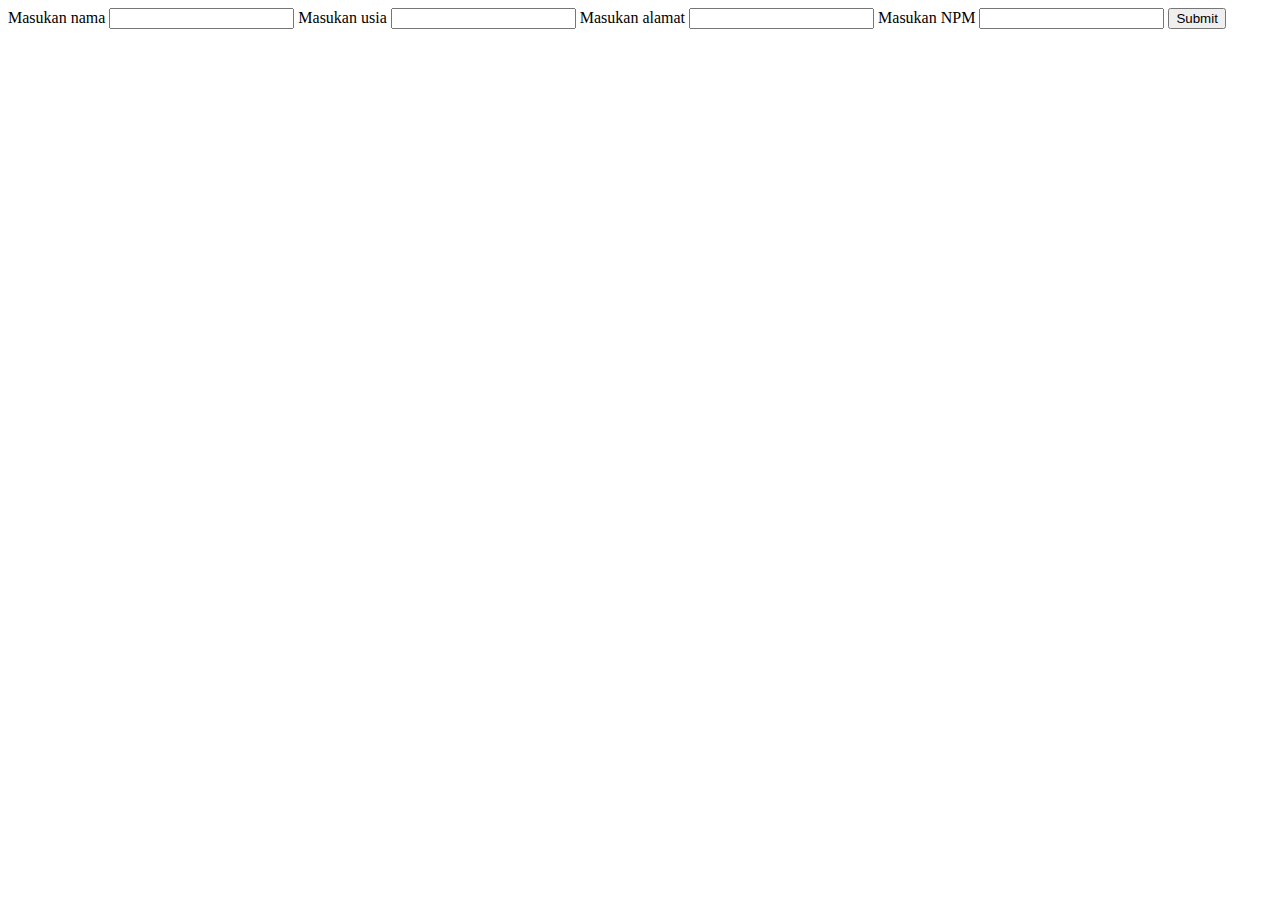
<file: pertemuan11/index.html>
<!DOCTYPE html>
<html lang="en">

<head>
    <meta charset="UTF-8">
    <meta name="viewport" content="width=device-width, initial-scale=1.0">
    <title>Document</title>
</head>

<body>
    <form method="post" action="tampil.php">
        <label>Masukan nama</label>
        <input type="text" name="nama">

        <label>Masukan usia</label>
        <input type="text" name="usia">

        <label>Masukan alamat</label>
        <input type="text" name="alamat">

        <label>Masukan NPM</label>
        <input type="text" name="npm">

        <input type="submit">
    </form>
</body>

</html>
</file>
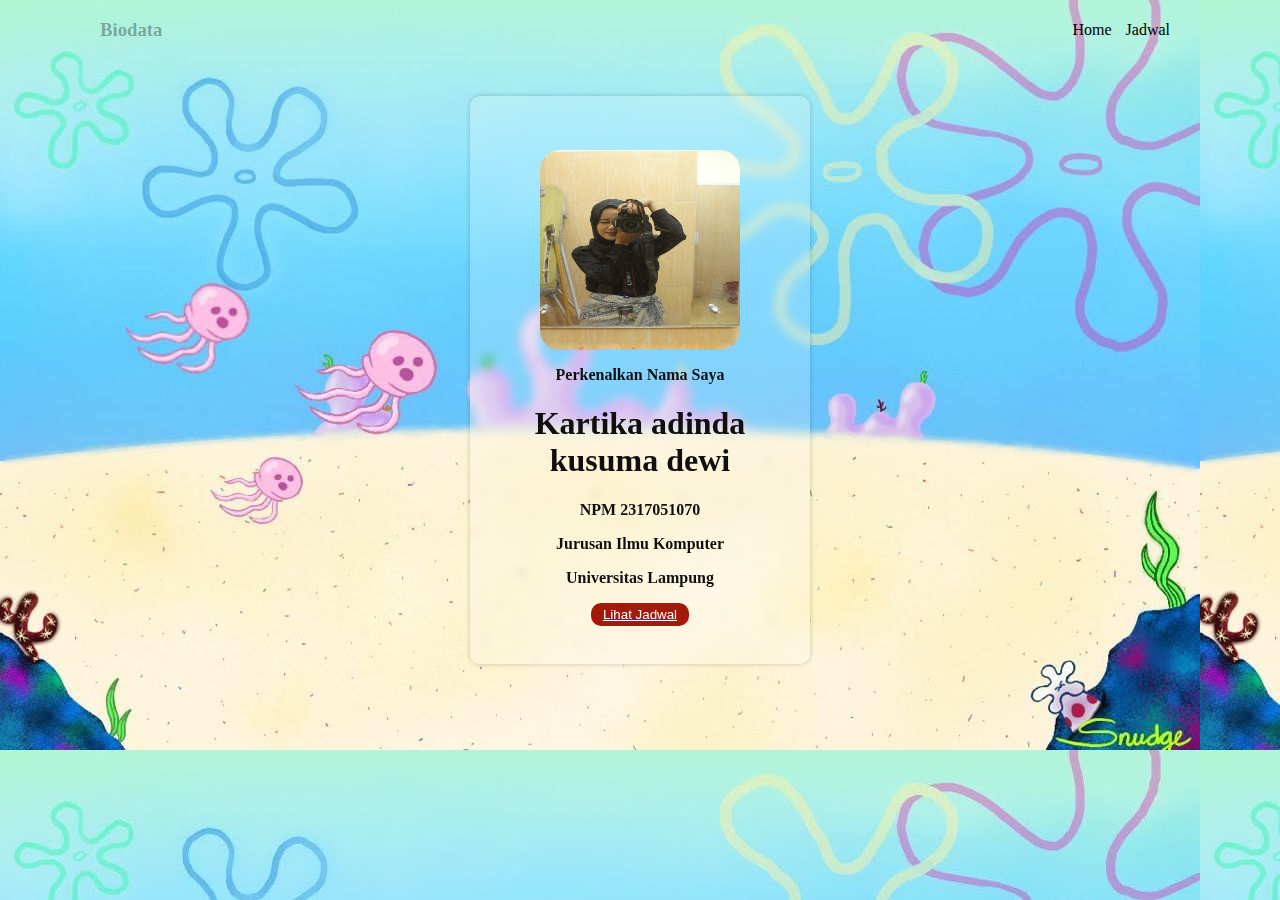
<file: kuispemweb/index1.html>
<!DOCTYPE html>
<html lang="en">
<head>
    <meta name="viewport" content="width=device-width, initial-scale=1.0">
    <link rel="stylesheet" href="style.css">
</head>
<body>
    <div id="header">
        <h3>Biodata</h3>
    </div>
    <div id="nav">
        <ul>
            <li><a href="hal1.html">Home</a></li>
            <li><a href="hal2.html">Jadwal</a></li>
        </ul>
    </div>
    <br><br>
        <center>
        <div class="blurbghal1"><br>
            <p><center><img src="foto dinda.jpg" width="200" height="200"</center></p>
        <div class="teks">
            <p><b><center>Perkenalkan Nama Saya</center></b></p>
            <p><center><h1>Kartika adinda kusuma dewi</h1></center></p>
            <p><b><center>NPM 2317051070</center></b></p>
            <p><b><center>Jurusan Ilmu Komputer</center></b></p>
            <p><b><center>Universitas Lampung</center></b></p>
        </div>
    <form action="hal2.html" method="POST">
        <button class="tombol">
            <a href="index2.html" style="color: white;">Lihat Jadwal</a>
        </button>
    </form>
    <br>
    </div>
    </center>
</body>
</file>
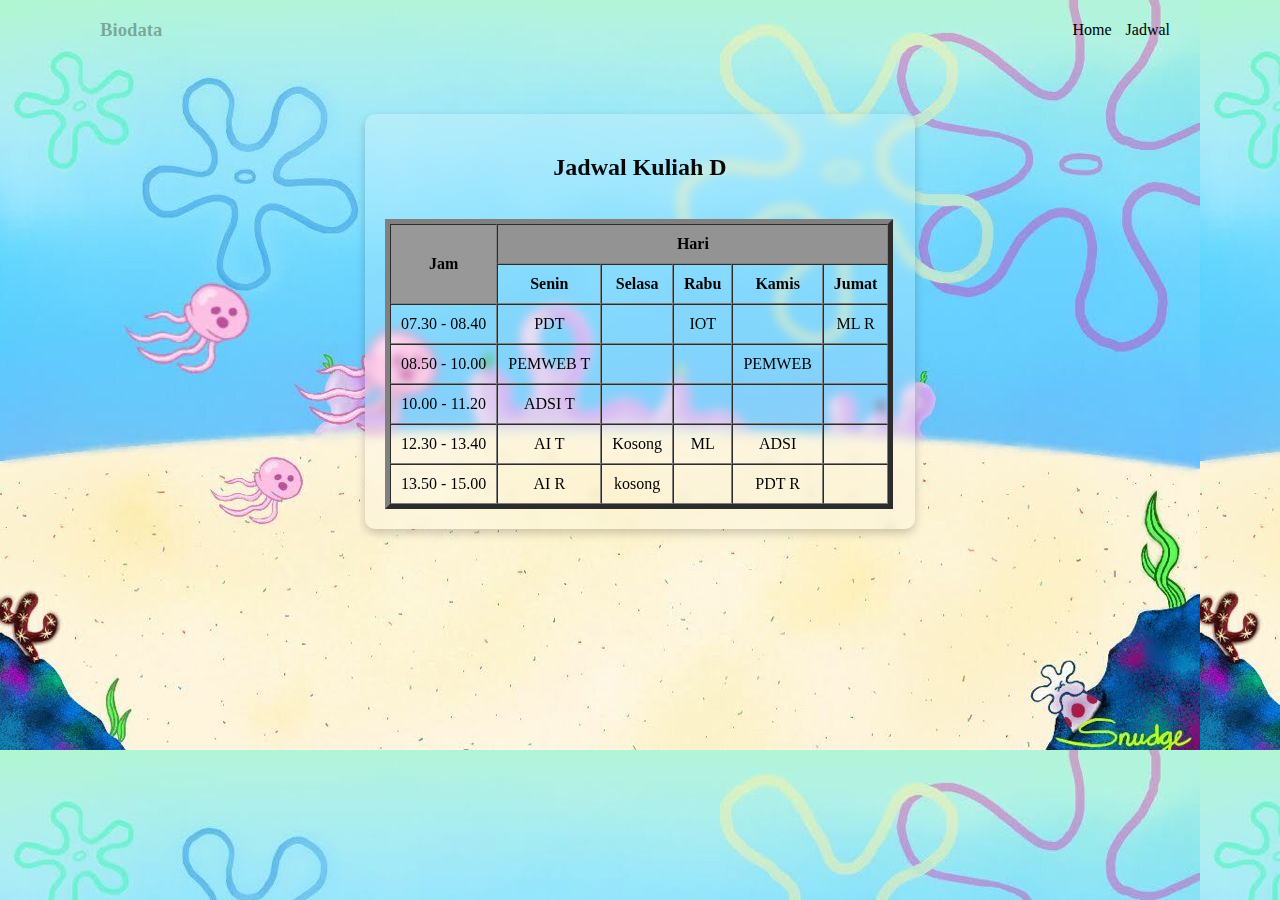
<file: kuispemweb/index2.html>
<!DOCTYPE html>
<html lang="en">
<head>
    <meta charset="UTF-8">
    <meta name="viewport" content="width=device-width, initial-scale=1.0">
    <link rel="stylesheet" href="style.css ">
</head>
<body>
    <div id="header">
        <h3>
            Biodata
        </h3>
    </div>
    <div id="nav">
        <ul>
            <li><a href="index1.html">Home</a></li>
            <li><a href="hal2.html">Jadwal</a></li>
        </ul>
    </div>
    <br><br><br>
    <center>
    <div class="blurbgjadwal">
        <div class="Jadwal">
            <h2><center>Jadwal Kuliah D</center></h2>
            <br><table border="5" cellspacing="0" cellpadding="10">
                <tr>
                    <th rowspan="2">Jam</th>
                    <th colspan="5">Hari</th>
                </tr>
                <tr>
                    <th>Senin</th>
                    <th>Selasa</th>
                    <th>Rabu</th>
                    <th>Kamis</th>
                    <th>Jumat</th>
                </tr>
                <tr>
                    <td>07.30 - 08.40</td>
                    <td>PDT</td>
                    <td></td>
                    <td>IOT</td>
                    <td></td>
                    <td>ML R</td>
                </tr>
                <tr>
                    <td>08.50 - 10.00</td>
                    <td>PEMWEB T</td>
                    <td></td>
                    <td></td>
                    <td>PEMWEB</td>
                    <td></td>
                </tr>
                <tr>
                    <td>10.00 - 11.20</td>
                    <td>ADSI T</td>
                    <td></td>
                    <td></td>
                    <td></td>
                    <td></td>
                </tr>
                <tr>
                    <td>12.30 - 13.40</td>
                    <td>AI T</td>
                    <td>Kosong</td>
                    <td>ML</td>
                    <td>ADSI</td>
                    <td></td>
                </tr>
                <tr>
                    <td>13.50 - 15.00</td>
                    <td>AI R</td>
                    <td>kosong</td>
                    <td></td>
                    <td>PDT R</td>
                    <td></td>
                </tr>
            </table>
        </div>
    </center></div>
</body>
</html>
</file>
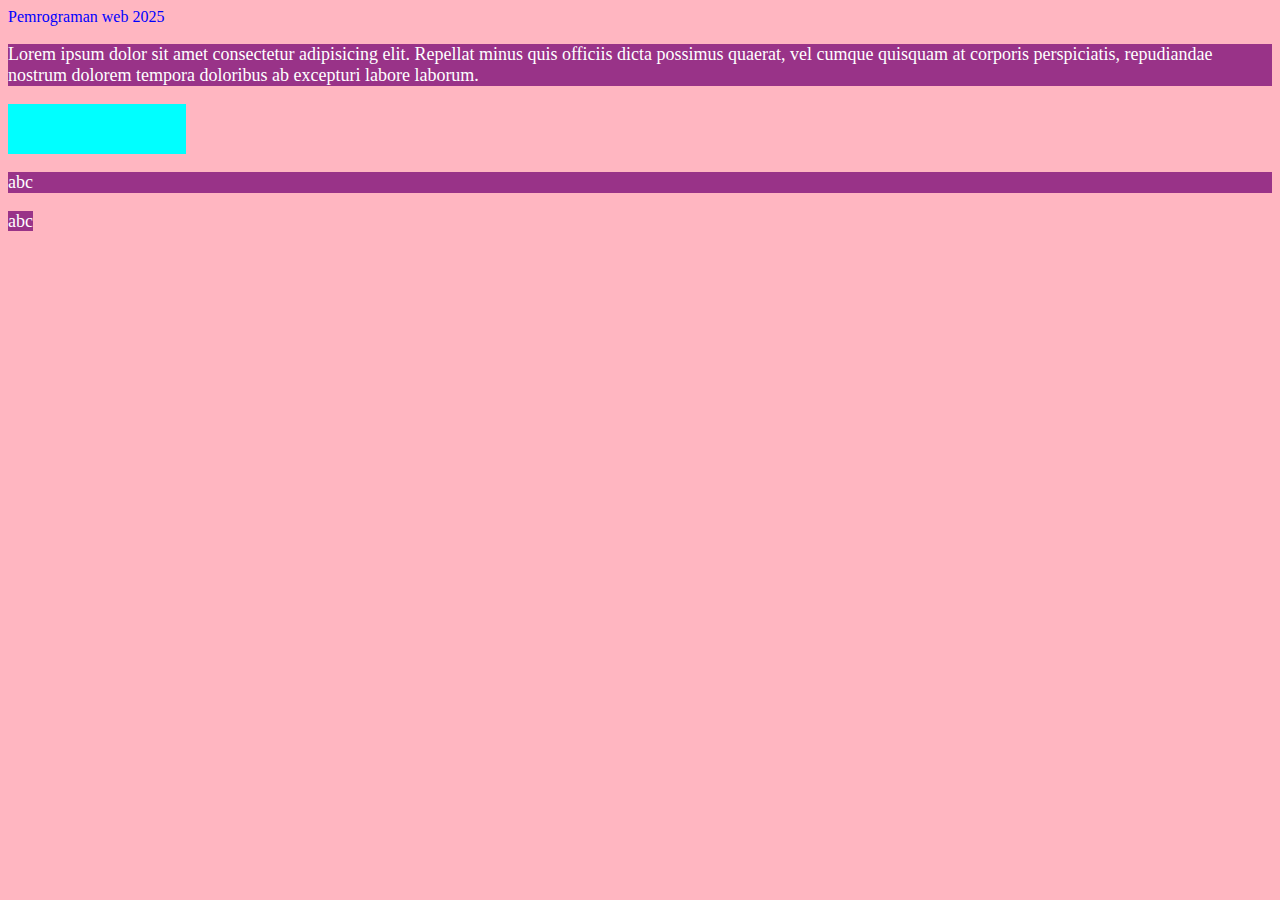
<file: pertemuan 4/index1.html>
<!DOCTYPE html>
<html lang="en">
<head>
    <meta charset="UTF-8">
    <meta name="viewport" content="width=device-width, initial-scale=1.0">
    <title>Pertemuan 4</title>
    <style>
        body{
            background: lightpink;
            color : blue;
            
        }
        p{
            background: #938;
            color : white;
            Font-size : 3px;
            Font-family : Georgia, 'Times New Roman',Times, serif;
            font-size: large;
        }
    </style>
</head>
<body>
    Pemrograman web 2025
    <p>
    Lorem ipsum dolor sit amet consectetur adipisicing elit. Repellat minus quis officiis dicta possimus quaerat, vel cumque quisquam at corporis perspiciatis, repudiandae nostrum dolorem tempora doloribus ab excepturi labore laborum.
    </p>

    <div style="background-color: aqua; height: 50px; width: 50px; padding-left: 128px;">

    </div>

    <p style="display: none;">
        abc
    </p>
    <p style="display: block;">
        abc
    </p>
    <p style="display: inline;">
        abc
    </p>
</body>
</html>
</file>
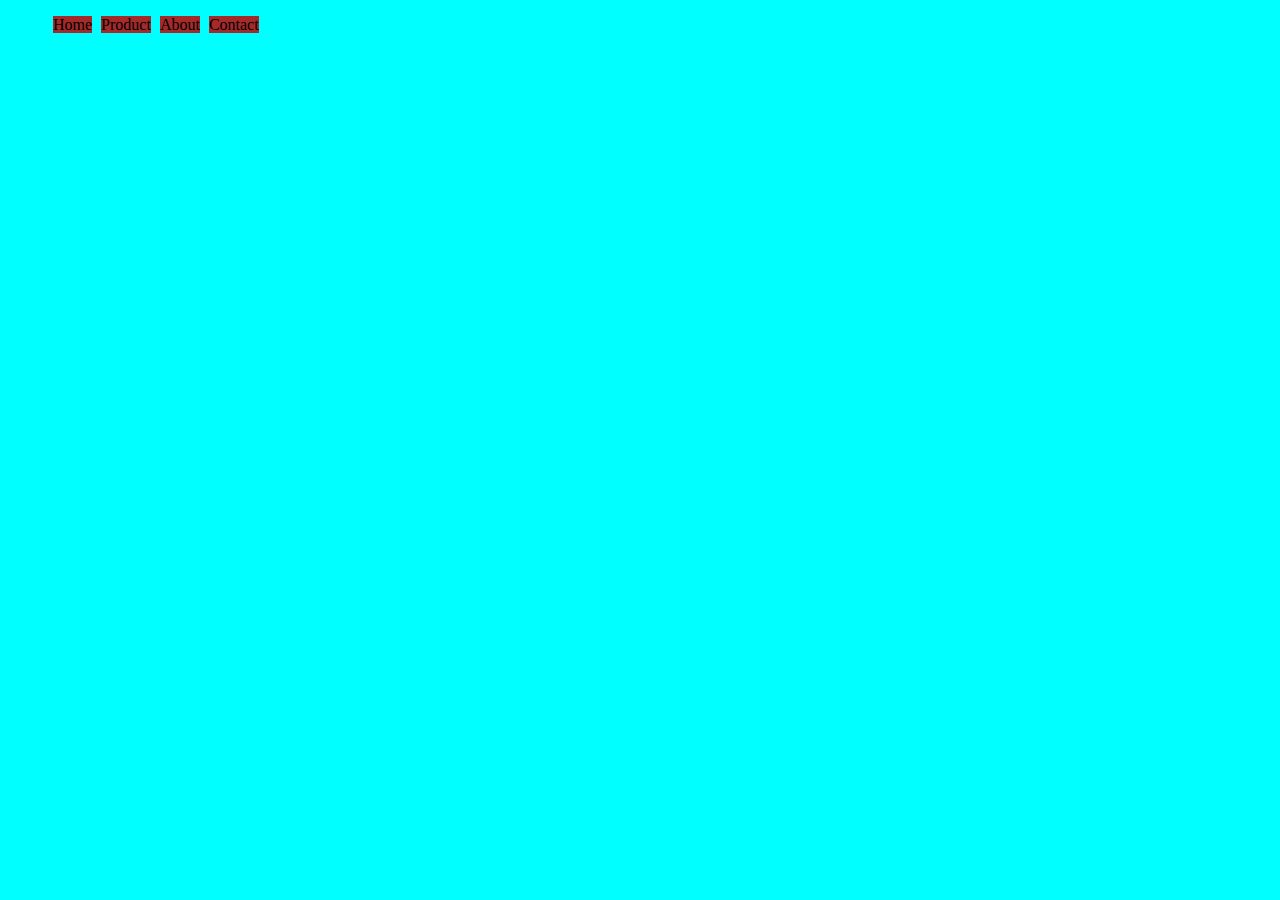
<file: pertemuan 4/index2.html>
<!DOCTYPE html>
<html lang="en">
<head>
    <meta charset="UTF-8">
    <meta name="viewport" content="width=, initial-scale=1.0">
    <title>Document</title>
    <style>
        li {
            display: inline;
            margin-left: 5px;
        }
    </style>
    <style>
        body{
            background-color:aqua;
            color:black;
        }
    </style>
</head>
<body>
<ul>
    <li style="background-color:brown">Home</li>
    <li style="background-color:brown">Product</li>
    <li style="background-color:brown">About</li>
    <li style="background-color:brown">Contact</li>
</ul>
</body>
</html>
</file>
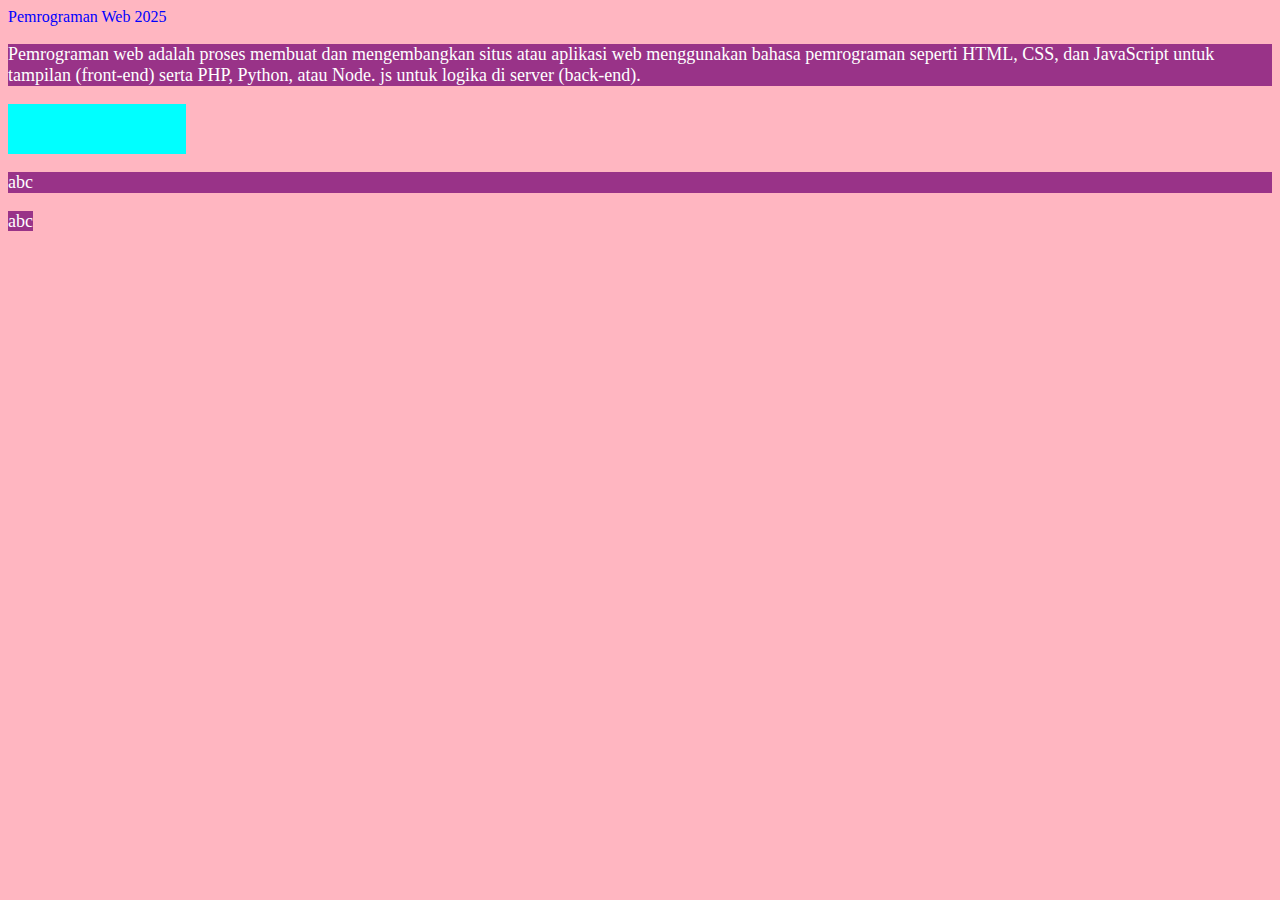
<file: pertemuan 4/INDEX3.HTML>
<!DOCTYPE html>
<html lang="en">
<head>
    <meta charset="UTF-8">
    <meta name="viewport" content="width=device-width, initial-scale=1.0">
    <title>Pertemuan 4</title>
    <style>
        body{
            background: lightpink;
            color : blue;
            
        }
        p{
            background: #938;
            color : white;
            Font-size : 3px;
            Font-family : Georgia, 'Times New Roman',Times, serif;
            font-size: large;
        }
    </style>
</head>
<body>
   Pemrograman Web 2025
    <p>
        Pemrograman web adalah proses membuat dan mengembangkan situs atau aplikasi web 
        menggunakan bahasa pemrograman seperti HTML, CSS, dan JavaScript untuk tampilan (front-end) serta PHP, Python, atau Node.
        js untuk logika di server (back-end).
    </p>

    <div style="background-color: aqua; height: 50px; width: 50px; padding-left: 128px;">

    </div>

    <p style="display: none;">
        abc
    </p>
    <p style="display: block;">
        abc
    </p>
    <p style="display: inline;">
        abc
    </p>
</body>
</html>
</file>
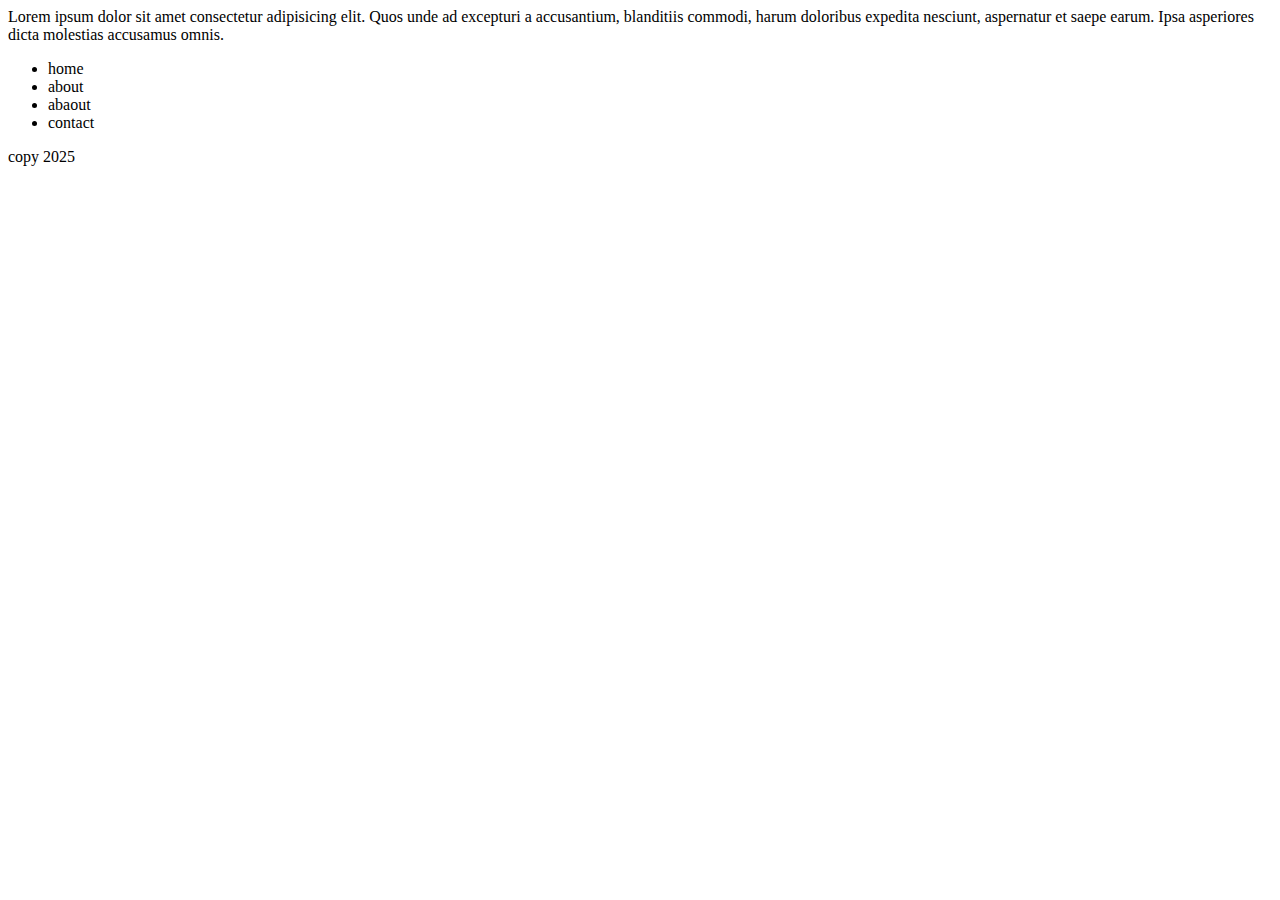
<file: pertemuan3/index2.html>
<!DOCTYPE html>
<html lang="en">
<head>
    <meta charset="UTF-8">
    <meta name="viewport" content="width=device-width, initial-scale=1.0">
    <title>Document</title>
</head>
<body>
    <header>Lorem ipsum dolor sit amet consectetur adipisicing elit. Quos unde ad excepturi a accusantium, blanditiis commodi, harum doloribus expedita nesciunt, aspernatur et saepe earum. Ipsa asperiores dicta molestias accusamus omnis.
    </header>
    <nav>
        <ul>
            <li>home</li>
            <li>about</li>
            <li>abaout</li>
            <li>contact</li>
        </ul>
    </nav>

    <footer>copy 2025</footer>
</body>
</html>
</file>
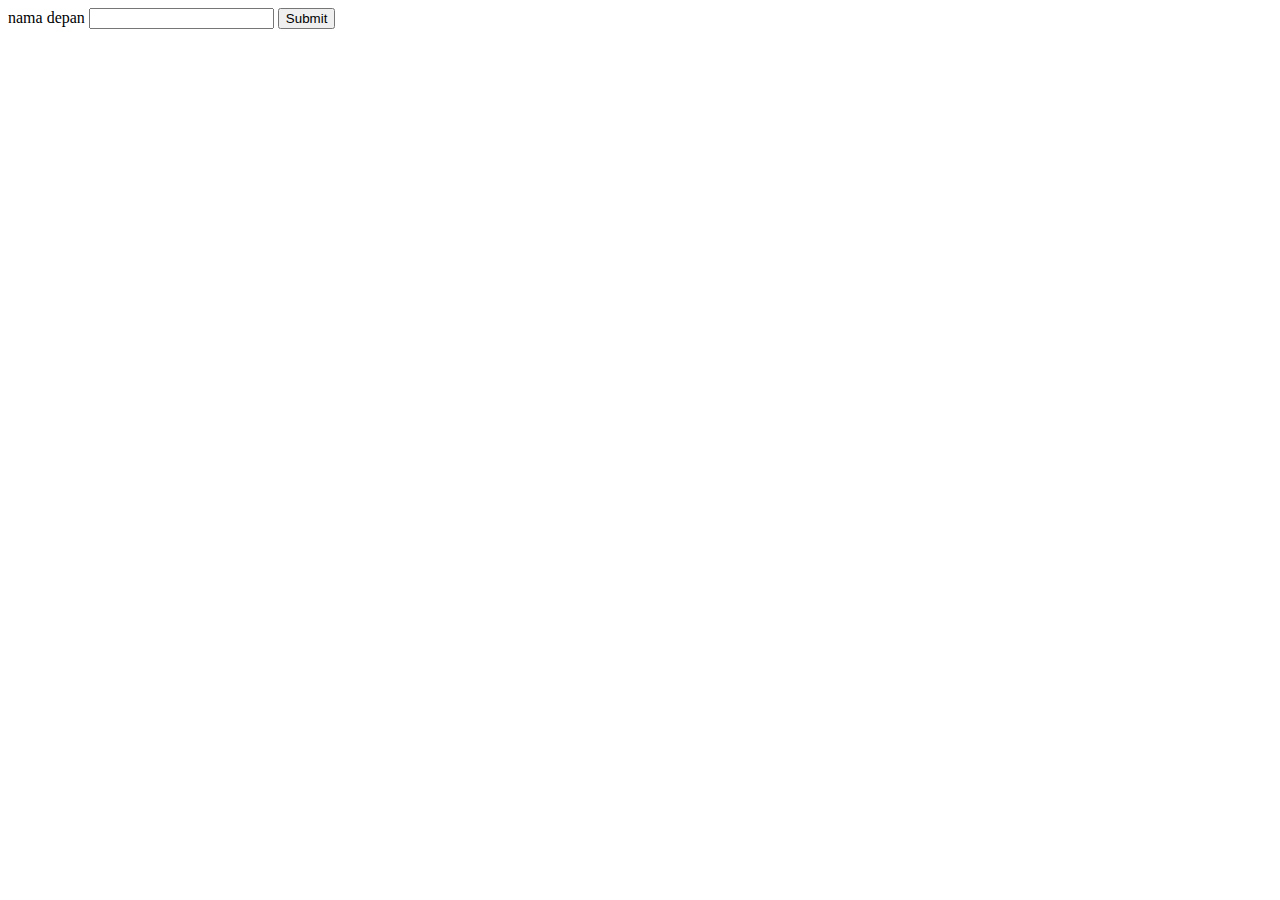
<file: pertemuan3/index3.html>
<!DOCTYPE html>
<html lang="en">
<head>
    <meta charset="UTF-8">
    <meta name="viewport" content="width=<<device-width>>, initial-scale=1.0">
    <title>Document</title>
</head>
<body>
    <form method="get" action="index3.html">
        <label for="nama_depan">nama depan</label>
        <input type="text" id="nama_depan">

        <input type="submit">
    </form>
</body>
</html>
</file>
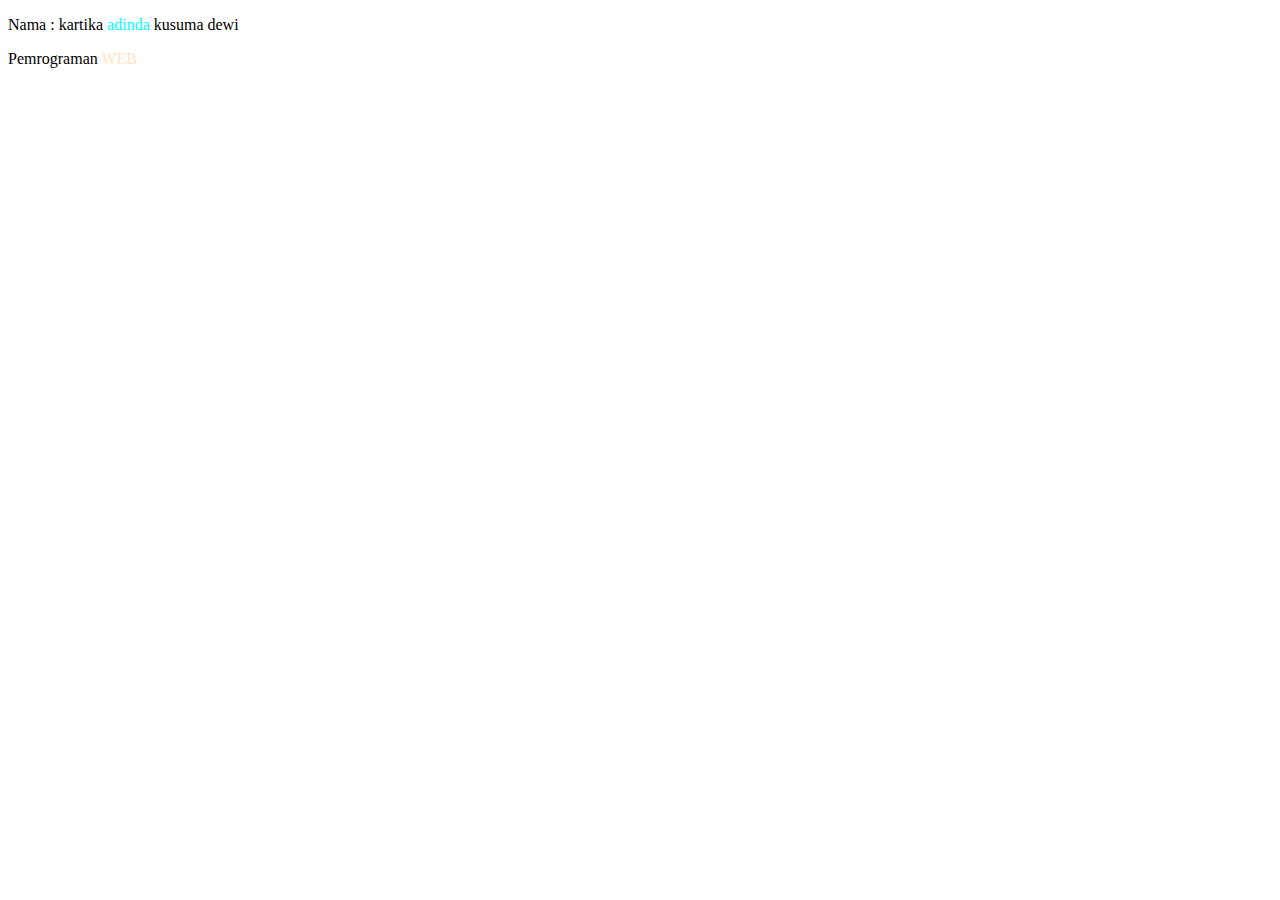
<file: pertemuan3/prakweb3.html>
<!DOCTYPE html>
<html lang="en">
<head>
    <meta charset="UTF-8">
    <meta name="viewport" content="width=device-width, initial-scale=1.0">
    <title>pertemuan 3</title>
</head>
<body>
    <div>
        <p>Nama : kartika <span style="color:aqua;">adinda</span> kusuma dewi</p>
        <p>Pemrograman <span style="color: bisque;">WEB</span></p>
    </div>
</body>
</html>
</file>
<file: kuispemweb/style.css>
body {
    width: 1080px;
    margin: 0 auto;
    background-image: url('11.jpg');
}

#header {
    color: rgba(1, 1, 1, 0.318);
}

#header h3 {
    float: left;
}

th[rowspan] {
    background-color: rgb(153, 152, 152);
}

th[colspan] {
    background-color: rgb(148, 147, 147);
}

#nav {
    text-align: right;
    padding: 5px;
}

#nav li {
    display: inline;
    padding: 5px;
}

#nav a {
    text-decoration: none;
    color: rgb(0, 0, 0);
}
.jadwal {
    display: flex;
    justify-content: center;
    align-items: center;
    backdrop-filter: blur(15px);
    text-align: center;
    color: rgb(9, 9, 9);
    margin: 0 auto;
}

.jadwal table {
    margin: 0 auto;
}

.tombol {
    padding: 4px 12px;
    border-radius: 10px;
    border: none;
    background-color: rgb(162, 26, 10);
}

.Jadwal h2 {
    color: rgb(8, 8, 8);
}

.teks {
    color: rgb(16, 15, 15);
}

img {
    border-radius: 10%;
    display: block;
    margin: 0 auto;
}

.blurbghal1 {
    backdrop-filter: blur(5px);
    background: rgba(255, 255, 255, 0.2);
    border-radius: 10px;
    padding: 20px;
    width: 300px;
    text-align: center;
    box-shadow: 0px 0px 5px rgba(0, 0, 0, 0.2);
}

.blurbgjadwal {
    backdrop-filter: blur(5px);
    background: rgba(255, 255, 255, 0.2);
    border-radius: 10px;
    padding: 20px;
    width: 510px;
    height: auto;
    text-align: center;
    box-shadow: 0px 4px 10px rgba(0, 0, 0, 0.2);
}
</file>
